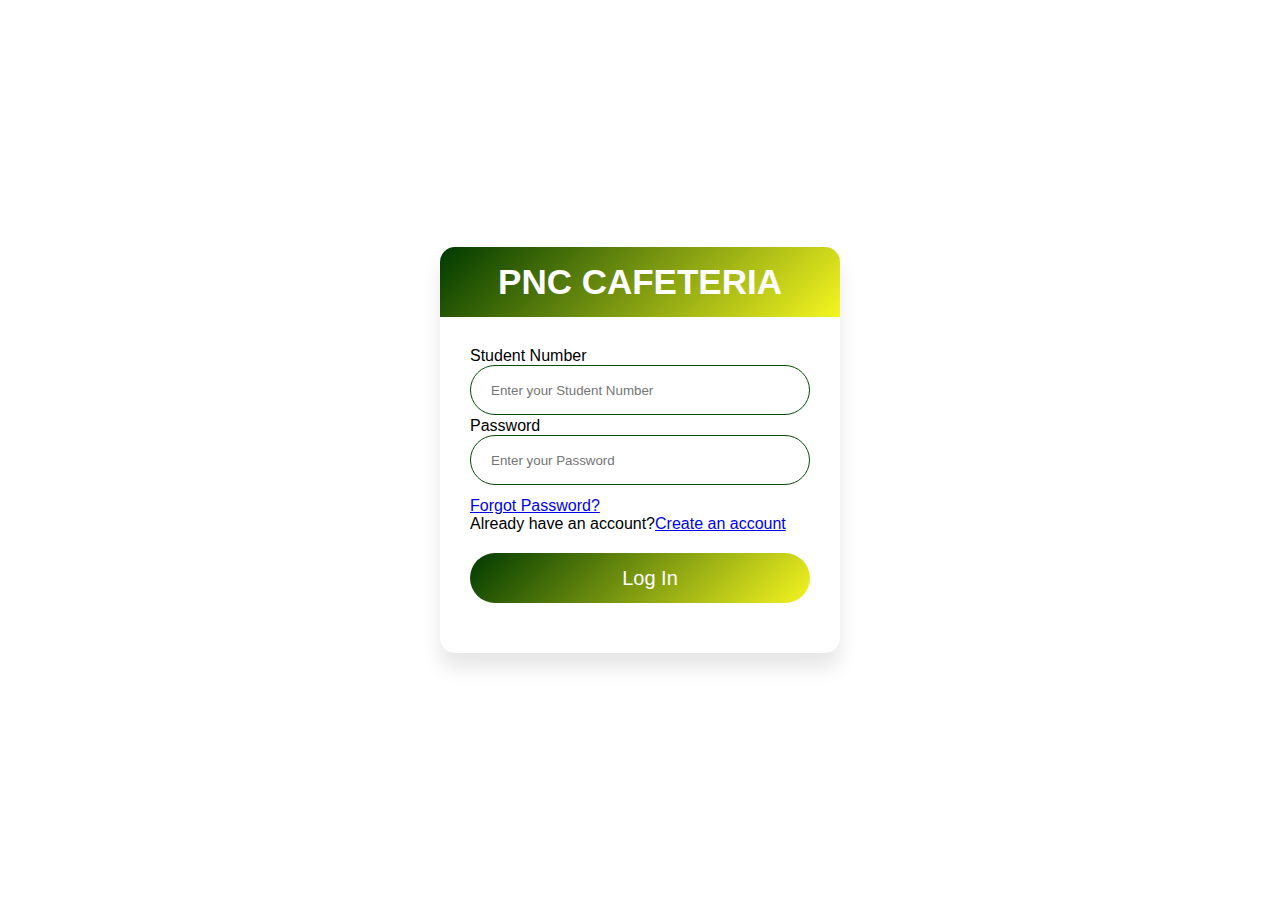
<file: index.html>
<!DOCTYPE html>
<html lang="en" dir="ltr">
  <head>
    <meta charset="UTF-8" />
    <meta http-equiv="X-UA-Compatible" content="IE=edge" />
    <meta name="viewport" content="width=device-width, initial-scale=1.0" />
    <link rel="stylesheet" href="./style-2.css" />
    <title>Log in</title>
  </head>
  <body>
    <div class="container">
      <div class="title">PNC CAFETERIA</div>
      <form action="#">
        <div class="field">
          <span class="label">Student Number</span>
          <input type="text" placeholder="Enter your Student Number" required />
        </div>
        <div class="field">
          <span class="label">Password</span>
          <input type="password" placeholder="Enter your Password" required />
        </div>
        <div class="pass-link"><a href="#">Forgot Password?</a></div>
        <span class="pass-link"
          >Already have an account?<a href="./register.html"
            >Create an account</a
          ></span
        >
        <div class="Buttons">
          <input type="Submit" value="Log In" />
        </div>
      </form>
    </div>
  </body>
</html>
</file>
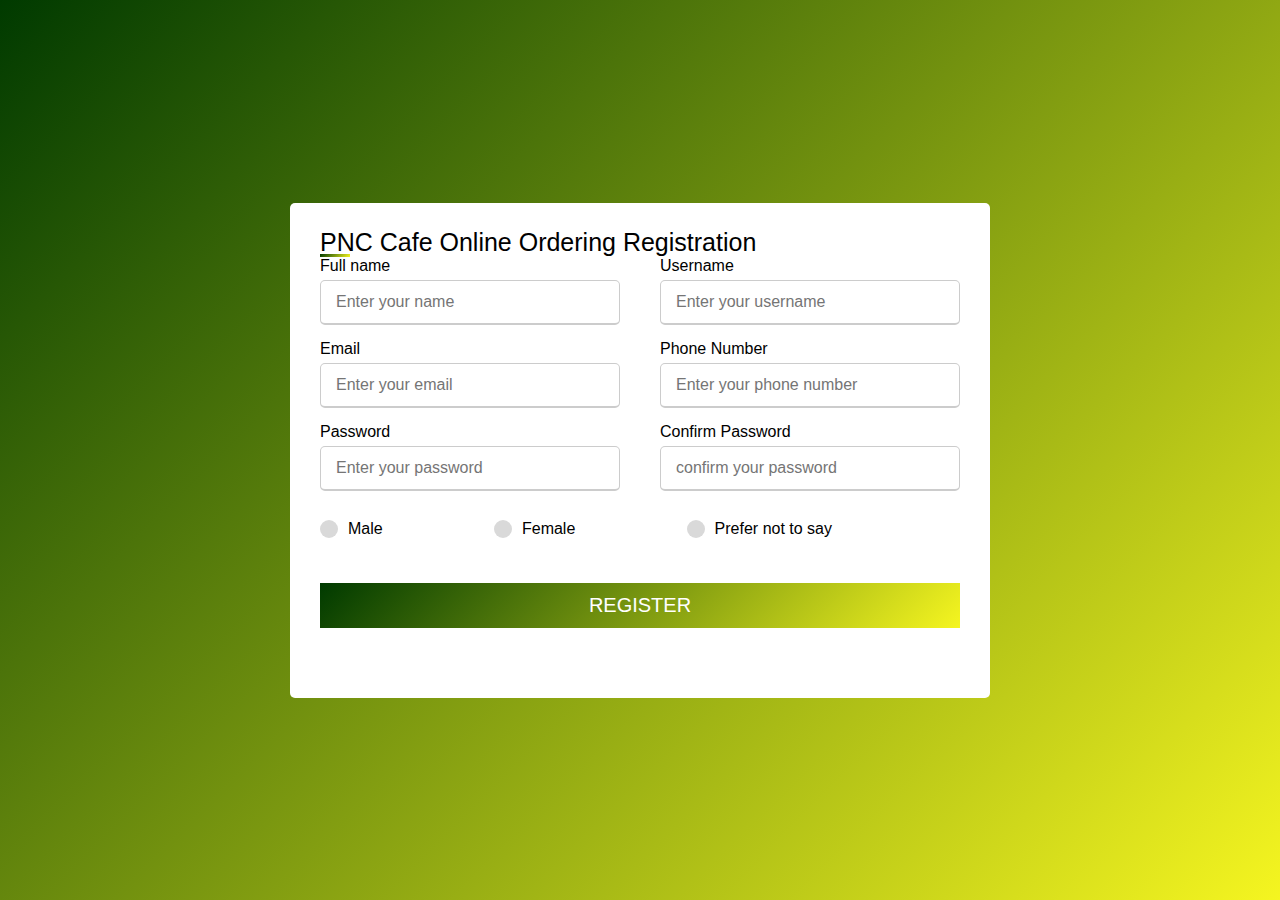
<file: register.html>
<!DOCTYPE html>
<html lang="en" dir="ltr">
  <head>
    <meta charset="UTF-8" />
    <meta http-equiv="X-UA-Compatible" content="IE=edge" />
    <meta name="viewport" content="width=, initial-scale=1.0" />
    <link rel="stylesheet" href="./style.css" />
    <title>Register</title>
  </head>
  <body>
    <div class="container">
      <div class="title">PNC Cafe Online Ordering Registration</div>
      <form action="#">
        <div class="user-details">
          <div class="input-box">
            <span class="details">Full name</span>
            <input type="text" placeholder="Enter your name" required />
          </div>
          <div class="input-box">
            <span class="details">Username</span>
            <input type="text" placeholder="Enter your username" required />
          </div>
          <div class="input-box">
            <span class="details">Email</span>
            <input type="email" placeholder="Enter your email" required />
          </div>
          <div class="input-box">
            <span class="details">Phone Number</span>
            <input type="text" placeholder="Enter your phone number" required />
          </div>
          <div class="input-box">
            <span class="details">Password</span>
            <input type="text" placeholder="Enter your password" required />
          </div>
          <div class="input-box">
            <span class="details">Confirm Password</span>
            <input type="text" placeholder="confirm your password" required />
          </div>
        </div>
        <div class="gender-details">
          <input type="radio" name="gender" id="dot-1" />
          <input type="radio" name="gender" id="dot-2" />
          <input type="radio" name="gender" id="dot-3" />
          <span class="gender-title"></span>
          <div class="category">
            <label for="dot-1">
              <span class="dot one"></span>
              <span class="gender">Male</span>
            </label>
            <label for="dot-2">
              <span class="dot two"></span>
              <span class="gender">Female</span>
            </label>
            <label for="dot-3">
              <span class="dot three"></span>
              <span class="gender">Prefer not to say</span>
            </label>
          </div>
        </div>
        <div class="buttons">
          <input type="Submit" value="REGISTER" />
        </div>
      </form>
    </div>
  </body>
</html>
</file>
<file: style-2.css>
@import url("https://fonts.googleapis.com/css2?family=Open+Sans:wght@300&display=swap");
* {
  margin: 0;
  padding: 0;
  box-sizing: border-box;
  font-family: "Poppins", sans-serif;
}

body {
  display: flex;
  height: 100vh;
  justify-content: center;
  align-items: center;
  padding: 10px;
}

.container {
  width: 400px;
  background: #fff;
  border-radius: 15px;
  box-shadow: 0px 15px 20px rgba(0, 0, 0, 0.1);
}

.container .title {
  color: #fff;
  line-height: 70px;
  background: linear-gradient(135deg, #003a00, #f5f520);
  font-size: 35px;
  font-weight: 600;
  text-align: center;
  border-radius: 15px 15px 0px 0px;
}

.container form {
  padding: 10px 30px 50px 30px;
}

.container form .field {
  height: 50px;
  width: 100%;
  margin-top: 20px;
}

.container form .field input {
  height: 100%;
  width: 100%;
  padding-left: 20px;
  border-radius: 25px;
  border: 1px solid rgb(3, 78, 1);
  transition: all 0.3s ease;
}
.container form .field input:focus,
.container form .field input:valid {
  border-color: #003a00;
}

.container form .pass-link {
  margin-top: 30px;
}

form .Buttons input {
  height: 50px;
  width: 100%;
  padding-left: 20px;
  border-radius: 25px;
  margin-top: 20px;
  color: #fff;
  border: none;
  font-size: 20px;
  font-weight: 500;
  background: linear-gradient(135deg, #003a00, #f5f520);
}
form .Buttons input:hover {
  background: linear-gradient(-135deg, #003a00, #f5f520);
}
</file>
<file: style.css>
@import url("https://fonts.googleapis.com/css2?family=Open+Sans:wght@300&display=swap");
* {
  margin: 0;
  padding: 0;
  box-sizing: border-box;
  font-family: "Poppins", sans-serif;
}

body {
  display: flex;
  height: 100vh;
  justify-content: center;
  align-items: center;
  padding: 10px;
  background: linear-gradient(135deg, #003a00, #f5f520);
}

.container {
  max-width: 700px;
  width: 100%;
  background: #fff;
  padding: 25px 30px;
  border-radius: 5px;
}

.container .title {
  font-size: 25px;
  font-weight: 500;
  position: relative;
}

.container .title::before {
  content: "";
  position: absolute;
  left: 0;
  bottom: 0;
  height: 3px;
  width: 30px;
  background: linear-gradient(135deg, #003a00, #f5f520);
}
.container form .user-details {
  display: flex;
  flex-wrap: wrap;
  justify-content: space-between;
}

form .user-details .input-box {
  margin-bottom: 15px;
  width: calc(100% / 2 - 20px);
}
.user-details .input-box .details {
  display: block;
  font-weight: 500;
  margin-bottom: 5px;
}
.user-details .input-box input {
  height: 45px;
  width: 100%;
  outline: none;
  border-radius: 5px;
  border: 1px solid #ccc;
  padding-left: 15px;
  font-size: 16px;
  border-bottom-width: 2px;
  transition: all 0.3s ease;
}
.user-details .input-box input:focus,
.user-details .input-box input:valid {
  border-color: #003a00;
}

form .gender-details .gender-titles {
  font-size: 20px;
  font-weight: 500;
}
.user-details .input-box input {
  height: 45px;
  width: 100%;
}

form .gender-details .category {
  display: flex;
  width: 80%;
  margin: 14px 0;
  justify-content: space-between;
}
form .gender-details .category label {
  display: flex;
  align-items: center;
}
form .gender-details .category .dot {
  height: 18px;
  width: 18px;
  background: #d9d9d9;
  border-radius: 50px;
  margin-right: 10px;
  border: 5px solid transparent;
  transition: all 0.3s ease;
}

#dot-1:checked ~ .category label .one,
#dot-2:checked ~ .category label .two,
#dot-3:checked ~ .category label .three {
  border-color: #d9d9d9;
  background: #003a00;
}

form input[type="radio"] {
  display: none;
}

form .buttons {
  height: 45px;
  margin: 45px 0;
}

form .buttons input {
  height: 100%;
  width: 100%;
  outline: none;
  color: #fff;
  border: none;
  font-size: 20px;
  font-weight: 500;
  background: linear-gradient(135deg, #003a00, #f5f520);
}
form .buttons input:hover {
  background: linear-gradient(-135deg, #003a00, #f5f520);
}

@media (max-width: 584px) {
  .container {
    max-width: 100%;
  }
  form .user-details .input-box {
    margin-bottom: 15px;
    width: 100%;
  }
  form .gender-details .category {
    width: 100%;
  }
  .container form .user-details {
    margin-bottom: 15px;
    max-height: 300px;
    overflow-y: scroll;
  }
  .user-details::-webkit-scrollbar {
    width: 0;
  }
}
</file>
